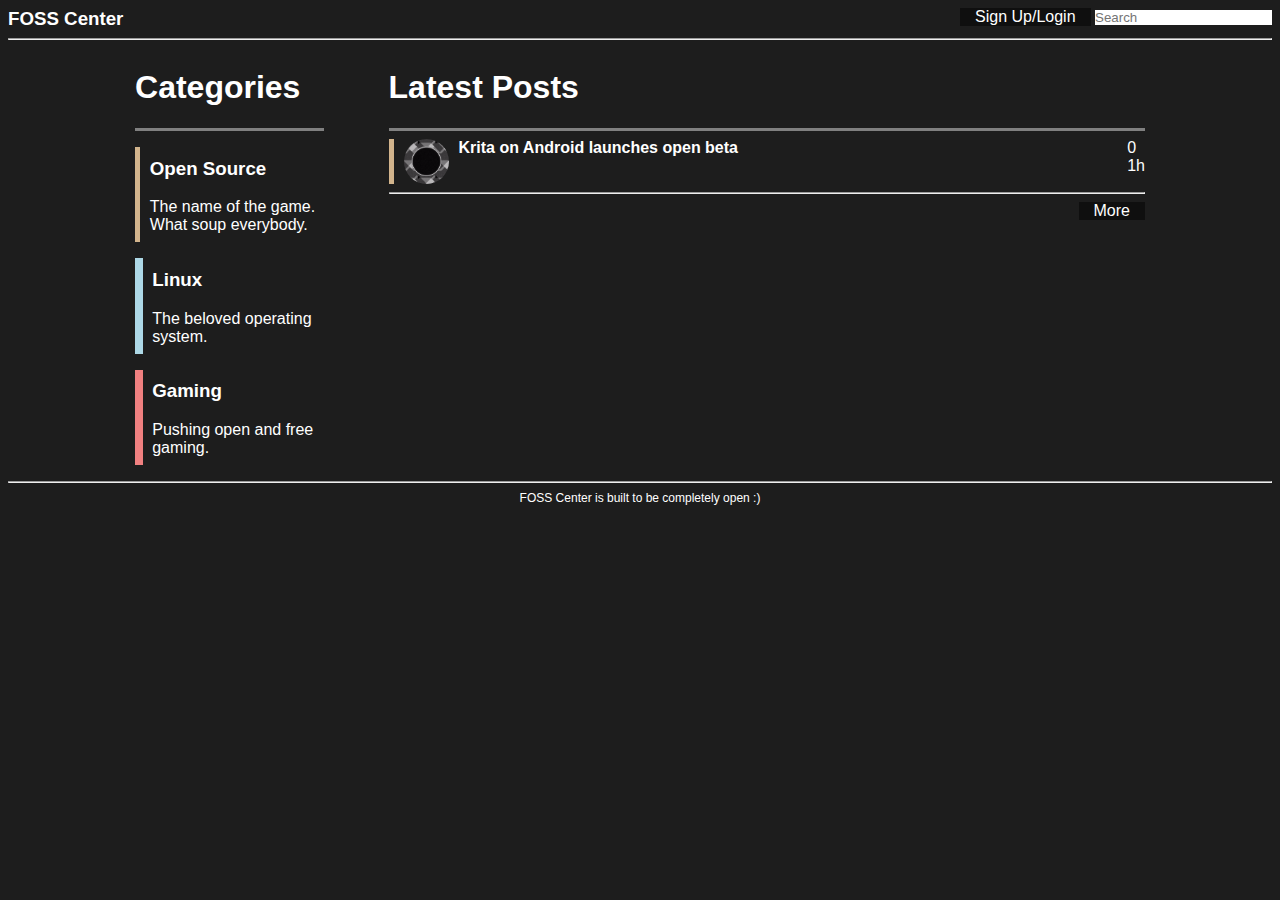
<file: index.html>
<!DOCTYPE html>
<html>

<head>
    <meta charset="UTF-8">
    <meta name="viewport" content="width=device-width, initial-scale=1">
    <title>FOSS Center</title>
    <link rel="stylesheet" type="text/css" href="src/index.css" />
    <link rel="icon" href="assets/icon.png">
</head>

<body>
    <header>
        <h3><a href="index.html">FOSS Center</a></h3>
        <div id="actions">
            <button><a href="src/subpages/sign-in/sign-in.html">Sign Up/Login</a></button>
            <input type="text" placeholder="Search">
        </div>
    </header>
    <hr>

    <section class="main">
        <div class="categories">
            <div class="headings">
                <h1>Categories</h1>
            </div>
            <hr>
            <div class="categories-list">
                <div class="category" id="open-source">
                    <hr>
                    <div>
                        <h3>Open Source</h3>
                        <p>The name of the game. What soup everybody.</p>
                    </div>
                </div>
                <div class="category" id="linux">
                    <hr>
                    <div>
                        <h3>Linux</h3>
                        <p>The beloved operating system.</p>
                    </div>
                </div>
                <div class="category" id="gaming">
                    <hr>
                    <div>
                        <h3>Gaming</h3>
                        <p>Pushing open and free gaming.</p>
                    </div>
                </div>
            </div>
        </div>

        <div class="latest">
            <div class="headings">
                <h1>Latest Posts</h1>
            </div>
            <hr>
            <div class="posts">
                <div class="post">
                    <hr class="flair">
                    <img class="icon" src="assets/icon.png" width="45px" height="45px">
                    <div class="content">
                        <h4>Krita on Android launches open beta</h4>
                    </div>
                    <div class="info">
                        <p>0</p>
                        <p>1h</p>
                    </div>
                    <hr>
                </div>
            </div>
            <div>
                <button><a href="src/subpages/latest-posts/latest-posts.html">More</a></button>
            </div>
        </div>
    </section>

</body>
<hr>
<footer>
    <p>FOSS Center is built to be completely open :)</p>
</footer>

</html>
</file>
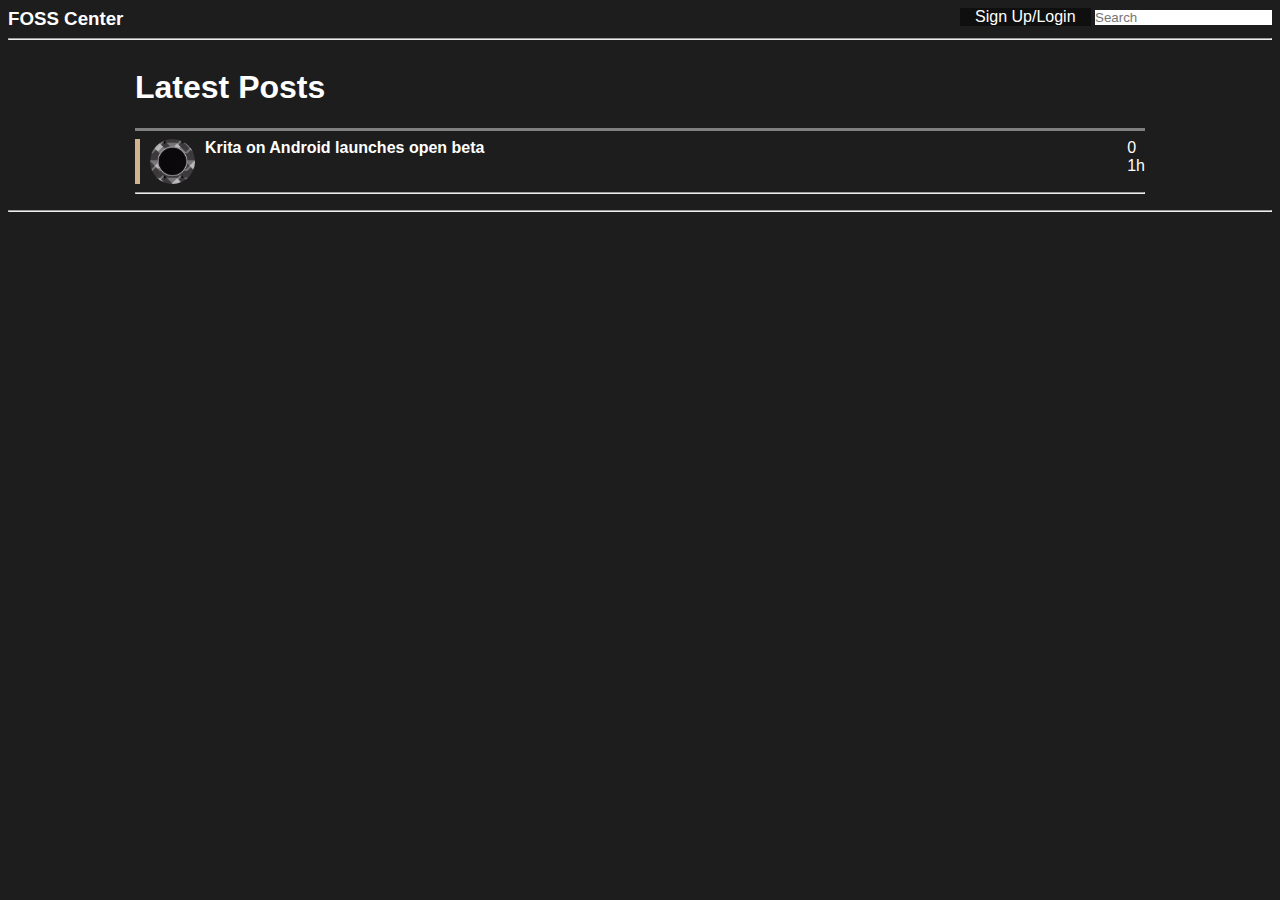
<file: src/subpages/latest-posts/latest-posts.html>
<!DOCTYPE html>
<html>

<head>
    <meta charset="UTF-8">
    <meta name="viewport" content="width=device-width, initial-scale=1">
    <title>FOSS Center</title>
    <link rel="stylesheet" type="text/css" href="style.css" />
    <link rel="icon" href="../../../assets/icon.png">
</head>

<body>
    <header>
        <h3><a href="../../../index.html">FOSS Center</a></h3>
        <div id="actions">
            <button><a href="../sign-in/sign-in.html">Sign Up/Login</a></button>
            <input type="text" placeholder="Search">
        </div>
    </header>
    <hr>
    <section class="main">
        <div class="latest">
            <div class="headings">
                <h1>Latest Posts</h1>
            </div>
            <hr>
            <div class="posts">
                <div class="post">
                    <hr class="flair">
                    <img class="icon" src="../../../assets/icon.png" width="45px" height="45px">
                    <div class="content">
                        <h4>Krita on Android launches open beta</h4>
                    </div>
                    <div class="info">
                        <p>0</p>
                        <p>1h</p>
                    </div>
                    <hr>
                </div>
            </div>
        </div>
    </section>

</body>
<hr>

</html>
</file>
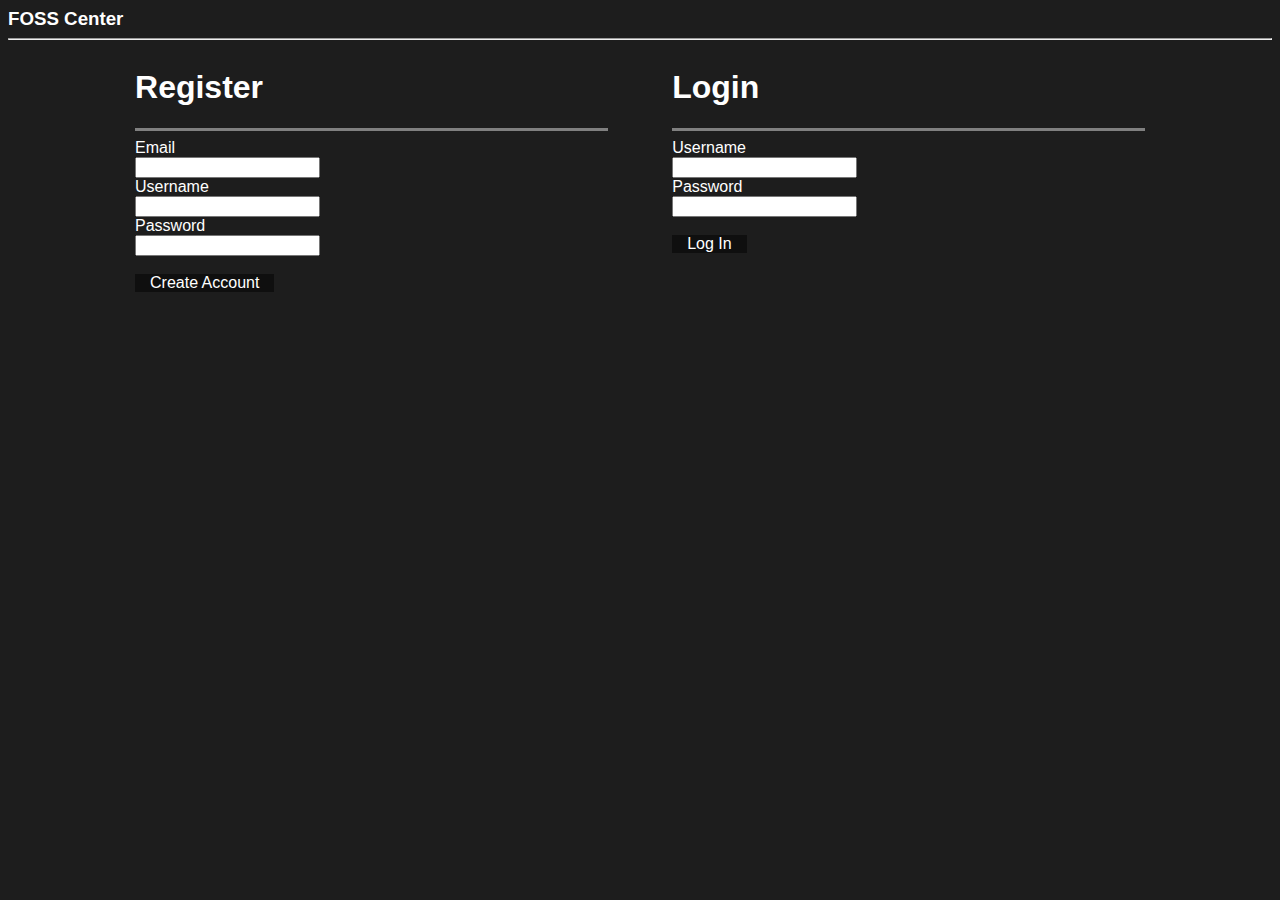
<file: src/subpages/sign-in/sign-in.html>
<!DOCTYPE html>
<html>

<head>
    <meta charset="UTF-8">
    <meta name="viewport" content="width=device-width, initial-scale=1">
    <title>FOSS Center</title>
    <link rel="stylesheet" type="text/css" href="style.css" />
    <link rel="icon" href="assets/icon.png">
</head>

<body>
    <header>
        <h3><a href="../../../index.html">FOSS Center</a></h3>
    </header>
    <hr>
    <section class="main">
        <div class="register">
            <div class="headings">
                <h1>Register</h1>
            </div>
            <hr>
            <div>
                <form>
                    <label>Email<br><input type="text" required></label>
                    <br>
                    <label>Username<br><input type="text" required></label>
                    <br>
                    <label>Password<br><input type="password" required></label>
                    <br>
                    <br>
                    <button>Create Account</button>
                </form>
            </div>
        </div>

        <div class="login">
            <div class="headings">
                <h1>Login</h1>
            </div>
            <hr>
            <div>
                <form>
                    <label>Username<br><input type="text" required></label>
                    <br>
                    <label>Password<br><input type="password" required></label>
                    <br>
                    <br>
                    <button>Log In</button>
                </form>
            </div>
        </div>
    </section>

</body>

</html>
</file>
<file: src/index.css>
html {
    background-color: #1d1d1d;
}

header {
    display: flex;
}

header > h3 {
    margin: 0;
}

#actions > input {
    padding: 0;
    border: none;
}

#actions {
    display: block;
    margin-left: auto;
    margin-right: 0;
}

body {
    color: #fff;
    font-family: sans-serif, Tahoma, 'Times New Roman';
}

a {
    color: white;
    text-decoration: none;
}

a:focus {
    outline:none;
}

button {
    border: none;
    background-color: rgb(15, 15, 15);
    padding: 0 15px;
    font-size: 16px;
}


.main {
    display: flex;
    max-width: 85%;
    margin: 0 auto;
}

.main > div > hr {
    border: none;
    background-color: gray;
    height: 3px;
}

/* CSS for the category list */
.categories {
    width: 20%;
    padding: 0 3%;
}

.category {
    display: flex;
}

.category > hr {
    width: 10px;
    margin-right: 5%;
    border: none;
}

/* Set colors for the categories hr tags */
#open-source > hr {
    background-color: tan;
}

#linux > hr{
    background-color: lightblue;
}

#gaming > hr {
    background-color: lightcoral;
}

.latest {
    width: 80%;
    padding: 0 3%;
}

.latest > div:last-child {
    display: flex;
}

.latest > div:last-child > button {
    margin-left: auto;
    margin-right: 0;
}


/* CSS for user posts */
.post {
    display: flex;
    flex-wrap: wrap;
    max-height: 5%;
}

.post > hr:last-child {
    width: 100%;
}

.post > div > h4 {
    margin: 0;
}

.post > div > p {
    margin: 0;
}

.post > img {
    border-radius: 50%;
    max-width: 100%;
    padding: 0 10px;
}

.content {
    display: flex;
}

/* Flair to distinguish posts in different categories */
.flair {
    width: 5px;
    border: none;
    margin: 0;
    height: 45px;
    padding: 0;
    background-color: tan;
}

.post > .info {
    margin-left: auto;
}


.headings {
    max-width: 95%;
}


footer > p {
    text-align: center;
    font-size:12px;
    margin: 0;
}
</file>
<file: src/subpages/latest-posts/style.css>
html {
    background-color: #1d1d1d;
}

header {
    display: flex;
}

header > h3 {
    margin: 0;
}

#actions {
    display: block;
    margin-left: auto;
    margin-right: 0;
}

#actions > input {
    padding: 0;
    border: none;
}

body {
    color: #fff;
    font-family: sans-serif, Tahoma, 'Times New Roman';
}

a {
    color:white;
    text-decoration: none;
}
a:focus {
    outline:none;
}

button {
    border: none;
    background-color: rgb(15, 15, 15);
    padding: 0 15px;
    color: white;
    font-size: 16px;
}

.main {
    display: flex;
    max-width: 85%;
    margin: 0 auto;
}

.main > div > hr {
    border: none;
    background-color: gray;
    height: 3px;
}

.latest {
    width: 100%;
    padding: 0 3%;
}

.latest > div:last-child {
    display: flex;
}

.latest > div:last-child > button {
    margin-left: auto;
    margin-right: 0;
}


/* CSS for user posts */
.post {
    display: flex;
    flex-wrap: wrap;
    max-height: 5%;
    width: 100%;
}

.post > hr:last-child {
    width: 100%;
}

.post > div > h4 {
    margin: 0;
}

.post > div > p {
    margin: 0;
}

.post > img {
    border-radius: 50%;
    max-width: 100%;
    padding: 0 10px;
}

.content {
    display: flex;
}

/* Flair to distinguish posts in different categories */
.flair {
    width: 5px;
    border: none;
    margin: 0;
    height: 45px;
    padding: 0;
    background-color: tan;
}

.post > .info {
    margin-left: auto;
}

.headings {
    max-width: 95%;
}
</file>
<file: src/subpages/sign-in/style.css>
html {
    background-color: #1d1d1d;
}

header {
    display: flex;
}

header > h3 {
    margin: 0;
}

#actions {
    display: block;
    margin-left: auto;
    margin-right: 0;
}

body {
    color: #fff;
    font-family: sans-serif, Tahoma, 'Times New Roman';
}

a {
    color: white;
    text-decoration: none;
}

a:focus {
    outline:none;
}

button {
    border: none;
    background-color: rgb(15, 15, 15);
    padding: 0 15px;
    font-size: 16px;
    color: white;
}
.main {
    display: flex;
    max-width: 85%;
    margin: 0 auto;
}

.main > div > hr {
    border: none;
    background-color: gray;
    height: 3px;
}

/* CSS for the registering */
.register {
    width: 50%;
    padding: 0 3%;
}

/* CSS for log in*/

.login {
    width: 50%;
    padding: 0 3%;
}

.post {
    display: flex;
    flex-wrap: wrap;
    max-height: 5%;
}


.headings {
    max-width: 95%;
}
</file>
